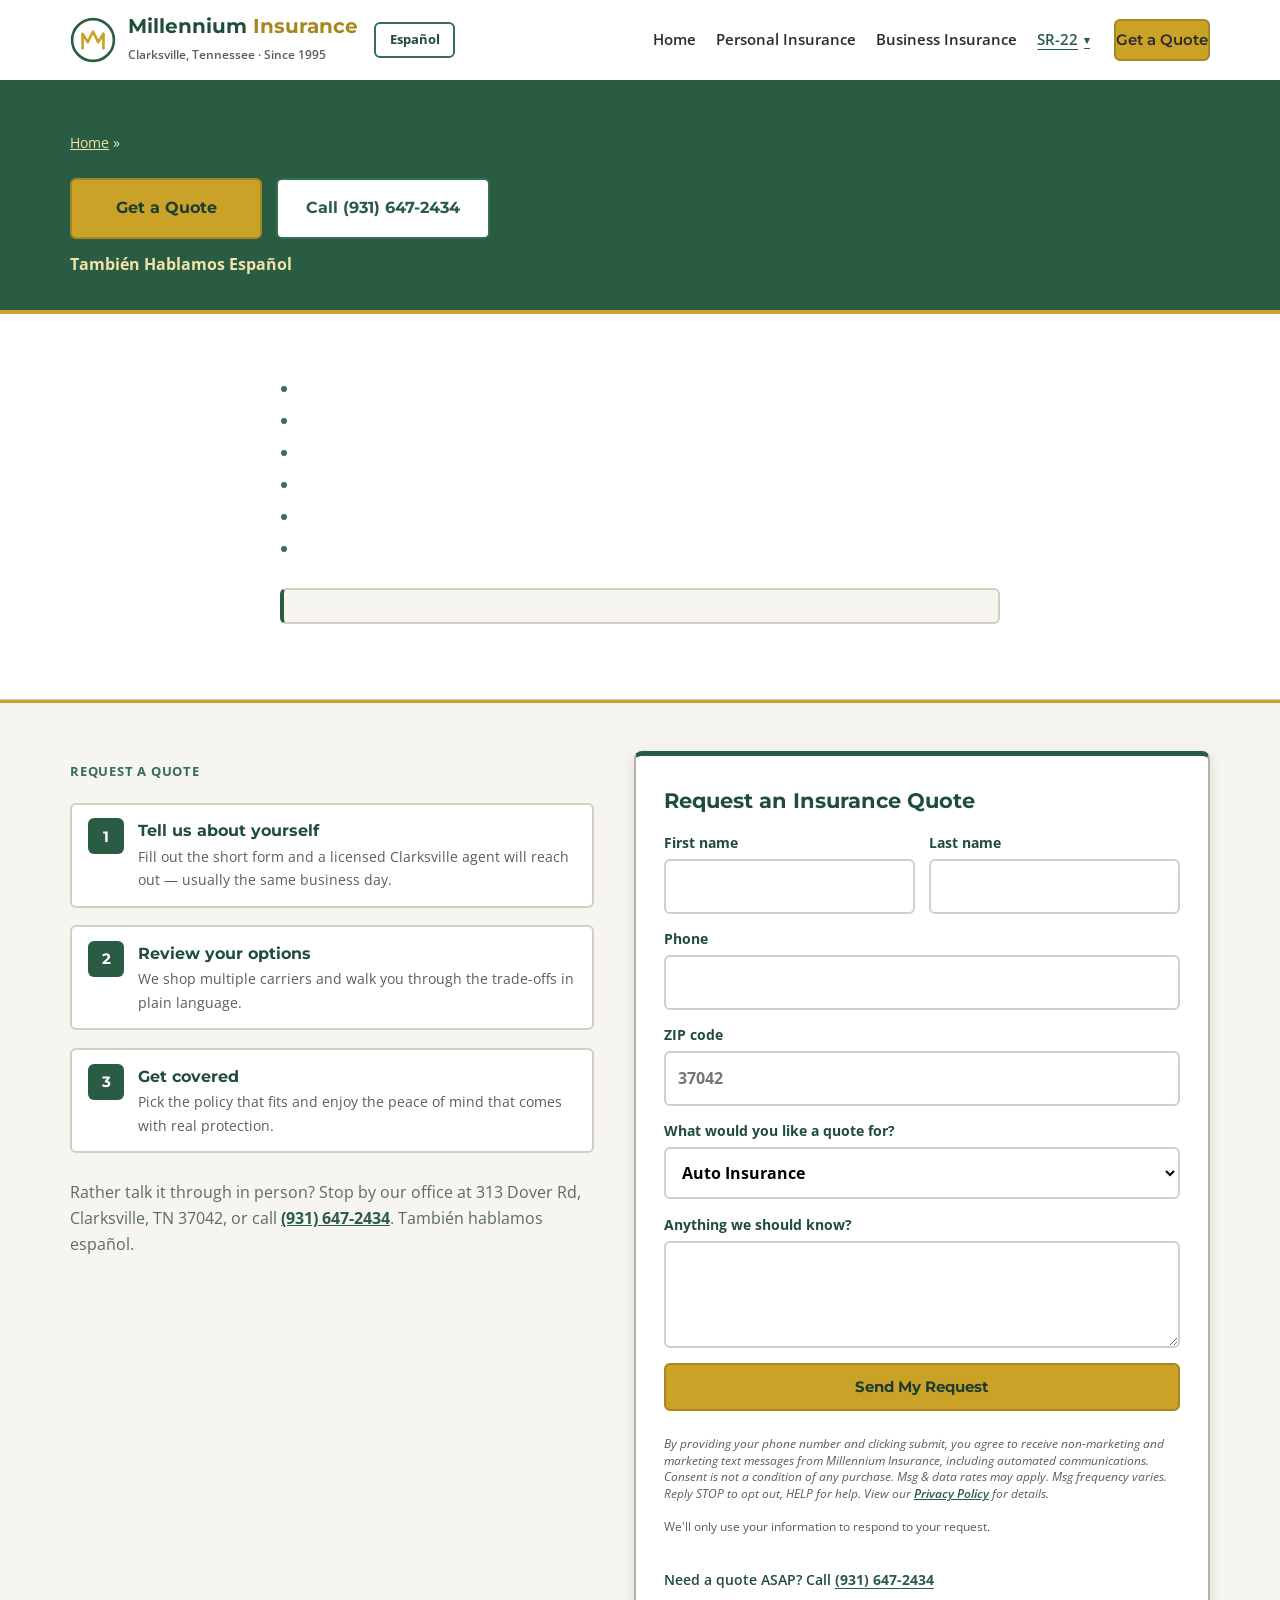
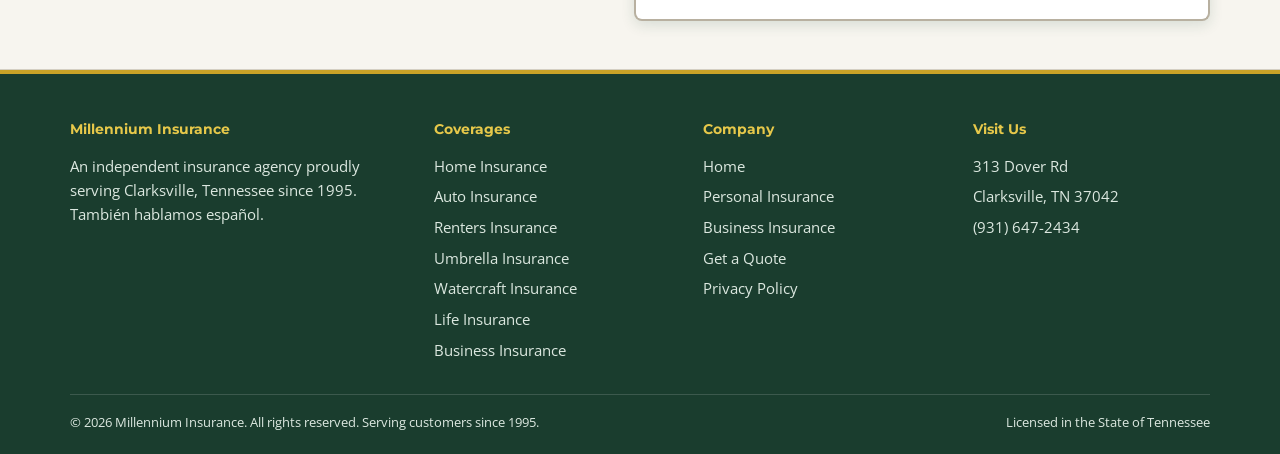
<file: non-standard-auto-insurance-clarksville.html>
<!DOCTYPE html>
<html lang="en">
<head>
  <meta charset="UTF-8" />
  <meta name="viewport" content="width=device-width, initial-scale=1.0" />
  <title data-i18n="ns.pageTitle">Non-Standard Auto Insurance Clarksville, TN | Millennium Insurance</title>
  <meta name="description" content="Tickets, accidents, DUI, or a lapse in coverage? Millennium Insurance specializes in non-standard auto in Clarksville. Call (931) 647-2434." data-i18n="ns.meta" />
  <link rel="icon" href="favicon.ico" sizes="48x48" />
  <link rel="icon" href="favicon.svg" type="image/svg+xml" />
  <link rel="apple-touch-icon" href="apple-touch-icon.png" />
  <link rel="preconnect" href="https://fonts.googleapis.com" />
  <link rel="preconnect" href="https://fonts.gstatic.com" crossorigin />
  <link href="https://fonts.googleapis.com/css2?family=Montserrat:wght@600;700&family=Open+Sans:wght@400;600;700&display=swap" rel="stylesheet" />
  <link rel="stylesheet" href="https://unpkg.com/aos@next/dist/aos.css" />
  <link rel="stylesheet" href="css/styles.css" />
</head>
<body>

  <header class="site-header">
    <div class="container">
      <div class="brand-group">
        <a class="brand" href="index.html">
          <svg class="brand-mark" viewBox="0 0 44 44" aria-hidden="true">
            <circle cx="22" cy="22" r="20" fill="none" stroke="#2a5c44" stroke-width="2.5"/>
            <path d="M12 30 V16 l5 8 5-10 5 10 5-8 v14" fill="none" stroke="#c9a227" stroke-width="2.5" stroke-linejoin="round" stroke-linecap="round"/>
          </svg>
          <span>
            <span class="brand-name">Millennium <span>Insurance</span></span><br/>
            <span class="brand-tag">Clarksville, Tennessee &middot; Since 1995</span>
          </span>
        </a>
        <button class="lang-btn" type="button">Español</button>
      </div>
      <button class="nav-toggle" aria-label="Toggle navigation" aria-expanded="false">&#9776;</button>
      <nav class="main-nav">
        <a href="index.html" data-i18n="nav.home">Home</a>
        <a href="personal-insurance.html" data-i18n="nav.personal">Personal Insurance</a>
        <a href="business-insurance.html" data-i18n="nav.business">Business Insurance</a>
        <div class="nav-dropdown is-active">
          <button class="nav-dropdown-toggle active" type="button" aria-expanded="false" aria-haspopup="true" data-i18n="nav.highrisk">SR-22 &amp; High-Risk</button>
          <div class="nav-dropdown-menu" role="menu">
            <a href="sr22-insurance-clarksville-tn.html" role="menuitem" data-i18n="nav.sr22">SR-22 Insurance</a>
            <a href="non-standard-auto-insurance-clarksville.html" class="active" role="menuitem" data-i18n="nav.nonstandard">Non-Standard Auto</a>
            <a href="low-down-payment-auto-insurance-clarksville.html" role="menuitem" data-i18n="nav.lowdown">Low Down Payment Auto</a>
          </div>
        </div>
        <a href="#quote" class="btn btn-gold" data-i18n="nav.quote">Get a Quote</a>
      </nav>
    </div>
  </header>

  <section class="page-hero">
    <div class="container">
      <p class="crumbs"><a href="index.html" data-i18n="nav.home">Home</a> &raquo; <span data-i18n="nav.nonstandard">Non-Standard Auto</span></p>
      <h1 data-i18n="ns.title">Non-Standard Auto Insurance in Clarksville, TN</h1>
      <p data-i18n="ns.lede">
        Tickets, accidents, or a gap in coverage? Most big carriers say no &mdash; we say let's find a way. Millennium Insurance specializes in non-standard auto for Clarksville drivers other agencies turn away.
      </p>
      <div class="hero-ctas">
        <a class="btn btn-gold" href="#quote" data-i18n="hero.cta.quote">Get a Quote</a>
        <a class="btn btn-outline" href="tel:9316472434" data-i18n="hero.cta.call">Call (931) 647-2434</a>
      </div>
      <p class="hero-espanol" data-i18n="hero.espanol">Tambi&eacute;n Hablamos Espa&ntilde;ol</p>
    </div>
  </section>

  <section class="seo-content">
    <div class="container seo-content-inner">
      <h2 data-i18n="ns.h2.who">Who needs non-standard auto insurance?</h2>
      <p data-i18n="ns.p.whoIntro">Non-standard auto is for drivers who do not fit the clean-record profile most national carriers prefer. You may need it if you have:</p>
      <ul>
        <li data-i18n="ns.li.tickets">Multiple tickets or moving violations</li>
        <li data-i18n="ns.li.accidents">One or more at-fault accidents</li>
        <li data-i18n="ns.li.dui">A DUI or DWI on your record</li>
        <li data-i18n="ns.li.young">A newly licensed or young driver in the household</li>
        <li data-i18n="ns.li.lapse">A lapse in coverage &mdash; even a short one</li>
        <li data-i18n="ns.li.foreign">A foreign or international driver's license</li>
      </ul>

      <h2 data-i18n="ns.h2.specialize">We specialize in what others decline</h2>
      <p data-i18n="ns.p.specialize">
        When you call a 1-800 insurer, a computer often makes the decision before a person ever picks up. At Millennium Insurance, a licensed Clarksville agent reviews your situation, explains your options, and works to place you with a carrier that accepts your profile.
      </p>

      <h2 data-i18n="ns.h2.shop">We shop multiple carriers for you</h2>
      <p data-i18n="ns.p.shop">
        As an independent agency, we compare rates and coverage from many non-standard and standard carriers &mdash; not just one company's menu. That means better odds of finding a policy you can actually afford, with the limits Tennessee requires.
      </p>

      <div class="seo-callout">
        <p data-i18n="ns.callout.since">Since 1995, we have helped thousands of Clarksville-area drivers get covered after a denial elsewhere. Your record is not the end of the conversation here.</p>
      </div>

      <h2 data-i18n="ns.h2.bilingual">English and Spanish-speaking agents</h2>
      <p data-i18n="ns.p.bilingual">
        Tambi&eacute;n hablamos espa&ntilde;ol. Visit us at 313 Dover Rd, Clarksville, TN 37042, or call (931) 647-2434 to speak with an agent who understands high-risk auto and will treat your situation with respect.
      </p>
    </div>
  </section>

  <section class="quote-section" id="quote">
    <div class="container quote-grid">
      <div>
        <div class="section-head" style="text-align:left; margin:0 0 0.5rem;">
          <p class="kicker" data-i18n="quote.kicker">Request a Quote</p>
          <h2 data-i18n="ns.quote.title">Find non-standard auto coverage today</h2>
        </div>
        <div class="steps">
          <div class="step">
            <div class="step-num">1</div>
            <div>
              <h4 data-i18n="quote.s1t">Tell us about yourself</h4>
              <p data-i18n="quote.s1b">Fill out the short form and a licensed Clarksville agent will reach out &mdash; usually the same business day.</p>
            </div>
          </div>
          <div class="step">
            <div class="step-num">2</div>
            <div>
              <h4 data-i18n="quote.s2t">Review your options</h4>
              <p data-i18n="quote.s2b">We shop multiple carriers and walk you through the trade-offs in plain language.</p>
            </div>
          </div>
          <div class="step">
            <div class="step-num">3</div>
            <div>
              <h4 data-i18n="quote.s3t">Get covered</h4>
              <p data-i18n="quote.s3b">Pick the policy that fits and enjoy the peace of mind that comes with real protection.</p>
            </div>
          </div>
        </div>
        <p style="margin-top:1.6rem; color:#5a6b62;" data-i18n="quote.visit">
          Rather talk it through in person? Stop by our office at
          313 Dover Rd, Clarksville, TN 37042, or call
          <a href="tel:9316472434">(931) 647-2434</a>.
          Tambi&eacute;n hablamos espa&ntilde;ol.
        </p>
      </div>
      <form class="quote-form" id="quoteForm" action="https://formspree.io/f/xykqaeor" method="POST">
        <h3 data-i18n="form.title">Request an Insurance Quote</h3>
        <div class="form-row">
          <label><span data-i18n="form.first">First name</span> <input type="text" name="firstName" required autocomplete="given-name" /></label>
          <label><span data-i18n="form.last">Last name</span> <input type="text" name="lastName" required autocomplete="family-name" /></label>
        </div>
        <label><span data-i18n="form.phone">Phone</span> <input type="tel" name="phone" required autocomplete="tel" /></label>
        <label><span data-i18n="form.zip">ZIP code</span> <input type="text" name="zip" inputmode="numeric" placeholder="37042" /></label>
        <label><span data-i18n="form.coverage">What would you like a quote for?</span>
          <select name="coverage">
            <option data-i18n="opt.auto" selected>Auto Insurance</option>
            <option data-i18n="opt.home">Home Insurance</option>
            <option data-i18n="opt.renters">Renters Insurance</option>
            <option data-i18n="opt.umbrella">Umbrella Insurance</option>
            <option data-i18n="opt.watercraft">Watercraft Insurance</option>
            <option data-i18n="opt.life">Life Insurance</option>
            <option data-i18n="opt.business">Business Insurance</option>
          </select>
        </label>
        <label><span data-i18n="form.notes">Anything we should know?</span> <textarea name="notes" rows="3" data-i18n-placeholder="ns.notes.placeholder" placeholder="Tickets, accidents, or coverage lapse"></textarea></label>
        <input type="hidden" name="_subject" value="New non-standard auto quote request — Millennium Insurance website" />
        <button class="btn btn-gold" type="submit" data-i18n="form.submit">Send My Request</button>
        <p class="sms-consent" data-i18n="cta.smsConsent">By providing your phone number and clicking submit, you agree to receive non-marketing and marketing text messages from Millennium Insurance, including automated communications. Consent is not a condition of any purchase. Msg &amp; data rates may apply. Msg frequency varies. Reply STOP to opt out, HELP for help. View our <a href="privacy-policy.html">Privacy Policy</a> for details.</p>
        <p class="form-status" id="formStatus" role="status" hidden></p>
        <p class="form-note" data-i18n="form.note">We'll only use your information to respond to your request.</p>
        <p class="landing-phone-cta" data-i18n="landing.phoneCta">
          Need a quote ASAP? Call <a href="tel:9316472434">(931) 647-2434</a>
        </p>
      </form>
    </div>
  </section>

  <footer class="site-footer">
    <div class="container">
      <div class="footer-grid">
        <div>
          <h4>Millennium Insurance</h4>
          <p data-i18n="footer.about">An independent insurance agency proudly serving Clarksville, Tennessee since 1995. Tambi&eacute;n hablamos espa&ntilde;ol.</p>
        </div>
        <div>
          <h4 data-i18n="footer.coverages">Coverages</h4>
          <ul>
            <li><a href="personal-insurance.html#specialties" data-i18n="cov.home">Home Insurance</a></li>
            <li><a href="personal-insurance.html#specialties" data-i18n="cov.auto">Auto Insurance</a></li>
            <li><a href="personal-insurance.html#specialties" data-i18n="cov.renters">Renters Insurance</a></li>
            <li><a href="personal-insurance.html#specialties" data-i18n="cov.umbrella">Umbrella Insurance</a></li>
            <li><a href="personal-insurance.html#specialties" data-i18n="cov.watercraft">Watercraft Insurance</a></li>
            <li><a href="personal-insurance.html#specialties" data-i18n="cov.life">Life Insurance</a></li>
            <li><a href="business-insurance.html" data-i18n="cov.business">Business Insurance</a></li>
          </ul>
        </div>
        <div>
          <h4 data-i18n="footer.company">Company</h4>
          <ul>
            <li><a href="index.html" data-i18n="nav.home">Home</a></li>
            <li><a href="personal-insurance.html" data-i18n="nav.personal">Personal Insurance</a></li>
            <li><a href="business-insurance.html" data-i18n="nav.business">Business Insurance</a></li>
            <li><a href="#quote" data-i18n="nav.quote">Get a Quote</a></li>
            <li><a href="privacy-policy.html" data-i18n="footer.privacy">Privacy Policy</a></li>
          </ul>
        </div>
        <div>
          <h4 data-i18n="footer.visit">Visit Us</h4>
          <ul>
            <li>313 Dover Rd</li>
            <li>Clarksville, TN 37042</li>
            <li><a href="tel:9316472434">(931) 647-2434</a></li>
          </ul>
        </div>
      </div>
      <div class="footer-bottom">
        <span data-i18n="footer.rights">&copy; 2026 Millennium Insurance. All rights reserved. Serving customers since 1995.</span>
        <span data-i18n="footer.licensed">Licensed in the State of Tennessee</span>
      </div>
    </div>
  </footer>

  <script src="https://unpkg.com/aos@next/dist/aos.js"></script>
  <script src="js/main.js"></script>
</body>
</html>
</file>
<file: css/styles.css>
/* ============================================
   Millennium Insurance — Local Agency Theme
   Approachable, traditional, Clarksville-focused
   ============================================ */

:root {
  --green-950: #1a3d2e;
  --green-900: #1f4d38;
  --green-800: #2a5c44;
  --green-700: #357052;
  --green-600: #3d805c;
  --gold-300: #f2e4a8;
  --gold-400: #e6c84a;
  --gold-500: #c9a227;
  --gold-600: #a8861f;
  --ink: #2b2b2b;
  --ink-muted: #5c5c5c;
  --cream: #f7f5ef;
  --cream-dim: #ece8de;
  --white: #ffffff;
  --border: #d4cfc3;
  --border-dark: #b8b0a0;
  --text-on-dark: #ffffff;
  --text-muted-on-dark: #dce8e0;
  --radius: 6px;
  --radius-lg: 8px;
  --shadow: 0 2px 8px rgba(31, 77, 56, 0.1);
  --shadow-md: 0 4px 14px rgba(31, 77, 56, 0.14);
  --font-head: "Montserrat", "Arial Black", Arial, sans-serif;
  --font-body: "Open Sans", Arial, Helvetica, sans-serif;
}

* { margin: 0; padding: 0; box-sizing: border-box; }

html { scroll-behavior: smooth; }

body {
  font-family: var(--font-body);
  color: var(--ink);
  background: var(--cream);
  line-height: 1.65;
  font-size: 16px;
}

img, svg { display: block; max-width: 100%; }

[hidden] { display: none !important; }

a { color: inherit; }

.container {
  width: min(1140px, 94%);
  margin: 0 auto;
}

/* ---------- Language toggle ---------- */
.lang-btn {
  font: inherit;
  font-weight: 700;
  font-size: 0.82rem;
  color: var(--green-900);
  background: var(--white);
  border: 2px solid var(--green-700);
  border-radius: var(--radius);
  padding: 0.35rem 0.85rem;
  cursor: pointer;
  transition: background 0.15s, color 0.15s;
}
.lang-btn:hover {
  background: var(--green-900);
  color: var(--white);
}

/* ---------- Header / Nav ---------- */
.site-header {
  background: var(--white);
  position: sticky;
  top: 0;
  z-index: 50;
  border-bottom: 3px solid var(--green-800);
  box-shadow: 0 2px 6px rgba(0, 0, 0, 0.06);
}
.site-header .container {
  display: flex;
  align-items: center;
  justify-content: space-between;
  padding: 0.85rem 0;
  gap: 1.5rem;
  position: relative;
}
.brand-group {
  display: flex;
  align-items: center;
  gap: 1rem;
  min-width: 0;
}
.brand {
  display: flex;
  align-items: center;
  gap: 0.75rem;
  text-decoration: none;
  color: var(--green-900);
}
.brand-mark {
  width: 46px;
  height: 46px;
  flex: none;
}
.brand-name {
  font-family: var(--font-head);
  font-size: 1.25rem;
  font-weight: 700;
  color: var(--green-900);
  line-height: 1.15;
}
.brand-name span { color: var(--gold-600); }
.brand-tag {
  font-size: 0.72rem;
  font-weight: 600;
  color: var(--ink-muted);
}

.main-nav { display: flex; align-items: center; gap: 1.25rem; }
.main-nav a {
  color: var(--ink);
  text-decoration: none;
  font-size: 0.95rem;
  font-weight: 600;
  padding: 0.4rem 0;
}
.main-nav a:hover,
.main-nav a.active {
  color: var(--green-800);
  text-decoration: underline;
  text-underline-offset: 4px;
}
.main-nav .btn {
  margin-left: 0.25rem;
}

.nav-dropdown {
  position: relative;
}
.nav-dropdown-toggle {
  background: none;
  border: none;
  font: inherit;
  font-size: 0.95rem;
  font-weight: 600;
  color: var(--ink);
  cursor: pointer;
  padding: 0.4rem 0;
  display: inline-flex;
  align-items: center;
  gap: 0.35rem;
}
.nav-dropdown-toggle::after {
  content: "▾";
  font-size: 0.7rem;
  line-height: 1;
}
.nav-dropdown-toggle:hover,
.nav-dropdown-toggle.active,
.nav-dropdown.is-active .nav-dropdown-toggle {
  color: var(--green-800);
  text-decoration: underline;
  text-underline-offset: 4px;
}
.nav-dropdown-menu {
  display: none;
  position: absolute;
  top: calc(100% + 0.35rem);
  left: 0;
  min-width: 230px;
  background: var(--white);
  border: 2px solid var(--border-dark);
  border-radius: var(--radius);
  box-shadow: var(--shadow-md);
  padding: 0.45rem 0;
  z-index: 60;
}
.nav-dropdown-menu a {
  display: block;
  padding: 0.55rem 1rem;
  color: var(--ink);
  text-decoration: none;
  font-size: 0.92rem;
  font-weight: 600;
}
.nav-dropdown-menu a:hover,
.nav-dropdown-menu a.active {
  background: var(--cream);
  color: var(--green-800);
  text-decoration: none;
}
@media (min-width: 901px) {
  .nav-dropdown:hover .nav-dropdown-menu,
  .nav-dropdown:focus-within .nav-dropdown-menu,
  .nav-dropdown.open .nav-dropdown-menu {
    display: block;
  }
}

/* ---------- Landing hero (homepage) ---------- */
.landing-hero {
  background: var(--green-900);
  color: var(--text-on-dark);
  padding: 2.75rem 0 3.25rem;
  border-bottom: 4px solid var(--gold-500);
}
.landing-hero .container {
  width: min(1180px, 92%);
}
.landing-hero-contact {
  display: flex;
  flex-wrap: wrap;
  align-items: center;
  gap: 0.65rem 1.75rem;
  margin-bottom: 1.35rem;
  padding-bottom: 1.15rem;
  border-bottom: 1px solid rgba(255, 255, 255, 0.14);
}
.landing-hero-contact-link {
  display: inline-flex;
  align-items: center;
  gap: 0.45rem;
  color: var(--white);
  font-size: 0.95rem;
  font-weight: 600;
  text-decoration: none;
  line-height: 1.3;
}
.landing-hero-contact-link:hover {
  color: var(--gold-300);
  text-decoration: underline;
  text-underline-offset: 3px;
}
.landing-hero-contact-link svg {
  width: 1rem;
  height: 1rem;
  flex: none;
  color: var(--gold-400);
}
.landing-hero-contact-phone {
  color: var(--gold-300);
}
.landing-hero-contact-phone:hover {
  color: var(--gold-400);
}
.landing-hero-grid {
  display: grid;
  grid-template-columns: minmax(300px, 0.85fr) minmax(0, 1.15fr);
  gap: 2.5rem 3rem;
  align-items: start;
}
.landing-hero-copy {
  display: flex;
  flex-direction: column;
  gap: 0;
  min-width: 0;
  order: 2;
}
.landing-headline {
  display: grid;
  gap: 0.2rem;
  margin-bottom: 0.85rem;
}
.landing-headline-line {
  display: block;
  font-family: var(--font-head);
  font-size: clamp(1.85rem, 3.4vw, 2.65rem);
  font-weight: 700;
  line-height: 1.15;
  color: var(--white);
}
.landing-headline-gold {
  color: var(--gold-400);
}
.landing-lede {
  max-width: 34rem;
  font-size: 1.02rem;
  line-height: 1.55;
  color: var(--text-muted-on-dark);
  margin-bottom: 1.35rem;
}
.landing-photo-card {
  position: relative;
  width: 100%;
  max-width: none;
  margin: 0 0 1.15rem;
  border-radius: 12px;
  overflow: hidden;
  border: 1px solid rgba(255, 255, 255, 0.14);
  box-shadow: 0 10px 28px rgba(0, 0, 0, 0.22);
  background: var(--green-950);
}
.landing-office-photo {
  display: block;
  width: 100%;
  height: clamp(240px, 28vw, 340px);
  object-fit: cover;
  object-position: center 42%;
}
.landing-photo-label {
  position: absolute;
  left: 0.85rem;
  right: auto;
  bottom: 0.85rem;
  display: inline-flex;
  align-items: center;
  gap: 0.35rem;
  margin: 0;
  padding: 0.35rem 0.7rem;
  border-radius: 999px;
  background: var(--gold-500);
  color: var(--green-950);
  font-family: var(--font-head);
  font-size: 0.68rem;
  font-weight: 700;
  letter-spacing: 0.06em;
  text-transform: uppercase;
  line-height: 1;
}
.landing-photo-label svg {
  width: 0.85rem;
  height: 0.85rem;
  flex: none;
}
.landing-coverage-line {
  font-family: var(--font-head);
  font-size: 0.95rem;
  font-weight: 700;
  letter-spacing: 0.1em;
  text-transform: uppercase;
  color: var(--gold-400);
  margin-bottom: 1.15rem;
}
.landing-benefits {
  list-style: none;
  display: grid;
  grid-template-columns: 1fr 1fr;
  column-gap: 2rem;
  row-gap: 0.95rem;
  margin-bottom: 1.5rem;
  max-width: 650px;
}
.landing-benefits li {
  display: flex;
  align-items: center;
  gap: 0.65rem;
  font-size: 0.9rem;
  font-weight: 600;
  color: var(--white);
  line-height: 1.3;
}
.landing-benefit-icon {
  flex: none;
  width: 2rem;
  height: 2rem;
  border: 1.5px solid var(--gold-400);
  border-radius: 50%;
  display: flex;
  align-items: center;
  justify-content: center;
  color: var(--gold-400);
}
.landing-benefit-icon svg {
  display: block;
  width: 1rem;
  height: 1rem;
}
.landing-trust {
  display: flex;
  align-items: stretch;
  max-width: 650px;
  padding-top: 1.15rem;
  border-top: 1px solid rgba(255, 255, 255, 0.22);
}
.landing-trust > div {
  flex: 1;
  font-size: 0.86rem;
  font-weight: 600;
  color: var(--white);
  line-height: 1.35;
}
.landing-trust > div:first-child {
  padding-right: 1.75rem;
}
.landing-trust > div + div {
  padding-left: 1.75rem;
  border-left: 1px solid rgba(255, 255, 255, 0.22);
}
.landing-trust strong {
  display: block;
  font-family: var(--font-head);
  font-size: 1.85rem;
  font-weight: 700;
  color: var(--gold-400);
  line-height: 1;
  margin-bottom: 0.35rem;
  white-space: nowrap;
  font-variant-numeric: tabular-nums;
}
.landing-trust span {
  color: var(--white);
  font-weight: 600;
}
.quote-form.landing-quote-form {
  margin: 0;
  align-self: start;
  order: 1;
  width: 100%;
  background: var(--white);
  border: 1px solid rgba(31, 77, 56, 0.1);
  border-radius: 12px;
  border-top: 5px solid var(--green-800);
  box-shadow: 0 10px 28px rgba(0, 0, 0, 0.14);
  padding: 2.15rem 1.85rem 1.65rem;
  gap: 0;
  justify-items: start;
}
.quote-form.landing-quote-form h1,
.quote-form.landing-quote-form h2 {
  text-align: left;
  font-family: var(--font-head);
  font-size: clamp(1.65rem, 2.4vw, 2.05rem);
  font-weight: 700;
  line-height: 1.18;
  letter-spacing: -0.015em;
  color: var(--green-900);
  margin: 0 0 0.85rem;
  max-width: 12em;
}
.quote-form.landing-quote-form .start-sub {
  display: block;
  text-align: left;
  color: var(--ink);
  font-size: 1rem;
  font-weight: 600;
  line-height: 1.45;
  margin: 0 0 1.25rem;
  max-width: 32ch;
}
.quote-form.landing-quote-form .zip-field {
  width: 100%;
  max-width: 16rem;
  margin: 0;
}
.quote-form.landing-quote-form .zip-field input {
  width: 100%;
  min-height: 48px;
  background: var(--white);
  border: 2px solid var(--border);
  border-radius: var(--radius);
  padding: 0.75rem 0.85rem;
  color: var(--ink);
  font-weight: 600;
}
.quote-form.landing-quote-form .zip-field input::placeholder {
  color: var(--ink-muted);
  font-weight: 600;
}
.quote-form.landing-quote-form .zip-field input:focus {
  border-color: var(--green-700);
  box-shadow: 0 0 0 3px rgba(53, 112, 82, 0.15);
}
.quote-form.landing-quote-form .start-error {
  width: 100%;
  margin-top: 0.65rem;
}
.quote-form.landing-quote-form .btn-gold {
  margin-top: 1.05rem;
  width: auto;
  min-height: 48px;
  justify-self: start;
  padding: 0.8rem 1.45rem;
  font-size: 1rem;
  border-radius: var(--radius);
}
.landing-phone-cta {
  text-align: left;
  font-size: 0.88rem;
  font-weight: 600;
  color: var(--green-900);
  margin-top: 1rem;
}
.landing-phone-cta a {
  color: var(--green-800);
  font-weight: 700;
  text-decoration: underline;
  text-underline-offset: 3px;
}
.landing-phone-cta a:hover {
  color: var(--gold-600);
}
.btn-block {
  width: 100%;
}

/* ---------- Buttons ---------- */
.btn {
  display: inline-block;
  padding: 0.8rem 1.6rem;
  border-radius: var(--radius);
  font-family: var(--font-head);
  font-weight: 700;
  font-size: 0.95rem;
  text-decoration: none;
  text-align: center;
  cursor: pointer;
  border: 2px solid transparent;
  transition: background 0.15s, color 0.15s, border-color 0.15s;
}
.btn:hover {
  text-decoration: none;
}
.btn-gold {
  background: var(--gold-500);
  color: var(--green-950);
  border-color: var(--gold-600);
}
.btn-gold:hover {
  background: var(--gold-400);
  color: var(--green-950);
}
.btn-outline {
  border-color: var(--green-700);
  color: var(--green-800);
  background: var(--white);
}
.btn-outline:hover {
  background: var(--green-800);
  color: var(--white);
}
.btn-dark {
  background: var(--green-900);
  color: var(--white);
  border-color: var(--green-950);
}

.nav-toggle {
  display: none;
  background: var(--green-800);
  border: 0;
  border-radius: var(--radius);
  color: var(--white);
  font-size: 1.4rem;
  padding: 0.25rem 0.55rem;
  cursor: pointer;
}

/* ---------- Hero (homepage) ---------- */
.hero {
  background:
    radial-gradient(1200px 500px at 85% -10%, rgba(201, 162, 39, 0.15), transparent 60%),
    linear-gradient(160deg, var(--green-900) 0%, var(--green-950) 70%);
  color: var(--text-on-dark);
  padding: 3rem 0 3.5rem;
  border-bottom: 4px solid var(--gold-500);
}
.hero .container {
  display: grid;
  grid-template-columns: 1.1fr 0.9fr;
  grid-template-areas:
    "title art"
    "lede art"
    "cta art"
    "espanol art";
  gap: 2.5rem;
  align-items: center;
}
.hero h1 { grid-area: title; }
.hero p.lede { grid-area: lede; }
.hero-ctas { grid-area: cta; }
.hero-art-wrap {
  grid-area: art;
  display: flex;
  justify-content: center;
  align-items: center;
}
.hero-espanol { grid-area: espanol; }
.hero-art {
  width: 100%;
  max-width: 340px;
  height: auto;
  filter: drop-shadow(0 24px 40px rgba(0, 0, 0, 0.35));
}
.hero h1 {
  font-family: var(--font-head);
  font-size: clamp(1.85rem, 3.8vw, 2.65rem);
  line-height: 1.2;
  color: var(--white);
  margin-bottom: 1rem;
  font-weight: 700;
}
.hero h1 em {
  font-style: normal;
  color: var(--gold-400);
}
.hero p.lede {
  font-size: 1.05rem;
  color: var(--text-muted-on-dark);
  max-width: 52ch;
  margin-bottom: 1.5rem;
}
.hero-ctas {
  display: flex;
  gap: 0.85rem;
  flex-wrap: wrap;
}
.hero-ctas .btn {
  min-width: 12rem;
  padding: 0.95rem 1.75rem;
  font-size: 1rem;
}
.hero-espanol {
  margin-top: 1.25rem;
  color: var(--gold-300);
  font-weight: 700;
  font-size: 0.95rem;
}

/* ---------- Page hero (interior pages) ---------- */
.page-hero {
  background: var(--green-800);
  color: var(--text-on-dark);
  padding: 2.25rem 0 2rem;
  border-bottom: 4px solid var(--gold-500);
}
.page-hero h1 {
  font-family: var(--font-head);
  font-size: clamp(1.75rem, 3.5vw, 2.35rem);
  color: var(--white);
  font-weight: 700;
}
.page-hero .crumbs {
  font-size: 0.88rem;
  color: var(--text-muted-on-dark);
  margin-bottom: 0.65rem;
}
.page-hero .crumbs a {
  color: var(--gold-300);
  text-decoration: underline;
}
.page-hero p {
  margin-top: 0.75rem;
  color: var(--text-muted-on-dark);
  max-width: 62ch;
  font-size: 1.02rem;
}
.page-hero .hero-espanol {
  color: var(--gold-300);
}
.page-hero .hero-ctas {
  margin-top: 1.5rem;
}

/* ---------- Sections ---------- */
section {
  padding: 3rem 0;
  background: var(--white);
  border-bottom: 1px solid var(--border);
}
.section-head {
  text-align: center;
  max-width: 720px;
  margin: 0 auto 2rem;
}
.section-head .kicker {
  font-size: 0.82rem;
  font-weight: 700;
  color: var(--green-700);
  margin-bottom: 0.4rem;
  text-transform: uppercase;
  letter-spacing: 0.06em;
}
.section-head h2 {
  font-family: var(--font-head);
  font-size: clamp(1.55rem, 2.8vw, 2rem);
  color: var(--green-900);
  font-weight: 700;
  line-height: 1.25;
}
.section-head p {
  color: var(--ink-muted);
  margin-top: 0.65rem;
  font-size: 1rem;
}

.on-dark .section-head .kicker { color: var(--gold-300); }
.on-dark .section-head h2 { color: var(--white); }
.on-dark .section-head p { color: var(--text-muted-on-dark); }

/* ---------- Cards grid ---------- */
.cards {
  display: grid;
  grid-template-columns: repeat(auto-fill, minmax(250px, 1fr));
  gap: 1.25rem;
}
.cards-featured {
  grid-template-columns: repeat(3, minmax(0, 1fr));
  max-width: 1040px;
  margin: 0 auto;
  gap: 1.25rem;
}
.cards-featured .card {
  padding: 1.5rem 1.35rem;
  min-height: 220px;
}
.cards-featured .card h3 {
  font-size: 1.15rem;
}
.card {
  background: var(--white);
  border-radius: var(--radius);
  padding: 1.4rem 1.25rem;
  border: 2px solid var(--border);
  box-shadow: var(--shadow);
  text-decoration: none;
  color: var(--ink);
  display: flex;
  flex-direction: column;
  gap: 0.6rem;
  transition: border-color 0.15s, box-shadow 0.15s;
}
.card:hover {
  border-color: var(--green-700);
  box-shadow: var(--shadow-md);
  text-decoration: none;
}
.card .card-icon {
  width: 48px;
  height: 48px;
  border-radius: var(--radius);
  background: var(--green-800);
  display: grid;
  place-items: center;
  color: var(--gold-400);
  font-size: 1.35rem;
}
.card h3 {
  font-family: var(--font-head);
  font-size: 1.08rem;
  color: var(--green-900);
  font-weight: 700;
}
.card p {
  font-size: 0.92rem;
  color: var(--ink-muted);
  flex: 1;
  line-height: 1.55;
}
.card .card-link {
  display: inline-block;
  align-self: flex-start;
  font-family: var(--font-head);
  font-size: 0.82rem;
  font-weight: 700;
  color: var(--white);
  background: var(--green-700);
  border: 2px solid var(--green-800);
  padding: 0.45rem 0.85rem;
  border-radius: var(--radius);
  margin-top: 0.25rem;
}
.card:hover .card-link {
  background: var(--green-900);
}
.card .badge {
  display: inline-block;
  align-self: flex-start;
  font-size: 0.72rem;
  font-weight: 700;
  color: var(--green-900);
  background: var(--gold-300);
  border: 1px solid var(--gold-500);
  padding: 0.2rem 0.55rem;
  border-radius: var(--radius);
}

/* ---------- Interactive graphic ---------- */
.interactive-section {
  background: var(--cream-dim);
  border-top: 3px solid var(--green-800);
  border-bottom: 3px solid var(--green-800);
}
.interactive-section.on-dark {
  background: var(--cream-dim);
}
.interactive-section .section-head .kicker {
  color: var(--green-700);
}
.interactive-section .section-head h2 {
  color: var(--green-900);
}
.interactive-section .section-head p {
  color: var(--ink-muted);
}
.interactive-wrap {
  display: grid;
  grid-template-columns: 1.35fr 1fr;
  gap: 2rem;
  align-items: start;
}
.scene-frame {
  background: var(--white);
  border: 2px solid var(--border-dark);
  border-radius: var(--radius-lg);
  padding: 0.75rem;
  box-shadow: var(--shadow);
}
.scene-frame svg { width: 100%; height: auto; }

.hotspot { cursor: pointer; }
.hotspot .pulse {
  fill: var(--gold-500);
  opacity: 1;
  transform-origin: center;
  transform-box: fill-box;
  animation: pulse 2.5s ease-in-out infinite;
}
.hotspot .ring {
  fill: none;
  stroke: var(--green-900);
  stroke-width: 2;
  opacity: 0.7;
}
.hotspot text {
  fill: var(--white);
  font-family: var(--font-body);
  font-size: 13px;
  font-weight: 700;
  pointer-events: none;
}
.hotspot:hover .pulse, .hotspot.active .pulse { fill: var(--gold-400); }
.hotspot.active .ring { opacity: 1; stroke-width: 3; }

@keyframes pulse {
  0%, 100% { transform: scale(1); }
  50% { transform: scale(1.1); }
}

.coverage-panel {
  background: var(--white);
  border: 2px solid var(--green-800);
  border-radius: var(--radius-lg);
  padding: 1.5rem;
  color: var(--ink);
  position: sticky;
  top: 90px;
  box-shadow: var(--shadow-md);
}
.coverage-panel .panel-kicker {
  font-size: 0.78rem;
  font-weight: 700;
  color: var(--green-700);
  margin-bottom: 0.35rem;
  text-transform: uppercase;
  letter-spacing: 0.05em;
}
.coverage-panel h3 {
  font-family: var(--font-head);
  font-size: 1.35rem;
  color: var(--green-900);
  margin-bottom: 0.65rem;
  font-weight: 700;
}
.coverage-panel p { color: var(--ink-muted); font-size: 0.95rem; }
.coverage-panel ul {
  margin: 0.85rem 0 1.2rem;
  padding-left: 1.25rem;
  color: var(--ink-muted);
  font-size: 0.92rem;
  display: grid;
  gap: 0.35rem;
}
.coverage-panel li::marker { color: var(--green-700); }
.panel-hint {
  font-size: 0.85rem;
  color: var(--green-700);
  margin-top: 0.85rem;
  font-style: italic;
}

/* ---------- Quote / steps ---------- */
.quote-section {
  background: var(--cream);
  border-top: 3px solid var(--gold-500);
}
.quote-section .section-head {
  text-align: left;
  margin: 0 0 0.5rem;
}
.quote-section p[data-i18n="quote.visit"] {
  margin-top: 1.6rem;
  color: var(--ink-muted);
}
.quote-section p[data-i18n="quote.visit"] a {
  color: var(--green-800);
  font-weight: 700;
}
.quote-grid {
  display: grid;
  grid-template-columns: 1fr 1.1fr;
  gap: 2.5rem;
  align-items: start;
}
.steps { display: grid; gap: 1.1rem; margin-top: 1.25rem; }
.step {
  display: flex;
  gap: 0.85rem;
  align-items: flex-start;
  background: var(--white);
  border: 2px solid var(--border);
  border-radius: var(--radius);
  padding: 0.85rem 1rem;
}
.step-num {
  flex: none;
  width: 36px;
  height: 36px;
  border-radius: var(--radius);
  background: var(--green-800);
  color: var(--white);
  display: grid;
  place-items: center;
  font-weight: 700;
  font-family: var(--font-head);
  font-size: 0.95rem;
}
.step h4 {
  color: var(--green-900);
  font-size: 1rem;
  font-family: var(--font-head);
  font-weight: 700;
}
.step p { font-size: 0.9rem; color: var(--ink-muted); }

.quote-form {
  background: var(--white);
  border-radius: var(--radius-lg);
  border: 2px solid var(--border-dark);
  border-top: 5px solid var(--green-800);
  padding: 1.75rem;
  box-shadow: var(--shadow-md);
  display: grid;
  gap: 0.9rem;
}
.quote-form h3 {
  font-family: var(--font-head);
  color: var(--green-900);
  font-size: 1.3rem;
  font-weight: 700;
}
.form-row { display: grid; grid-template-columns: 1fr 1fr; gap: 0.85rem; }
.quote-form label {
  display: grid;
  gap: 0.3rem;
  font-size: 0.85rem;
  font-weight: 700;
  color: var(--green-900);
}
.quote-form input, .quote-form select, .quote-form textarea {
  font: inherit;
  font-size: 16px;
  padding: 0.75rem 0.75rem;
  border: 2px solid var(--border);
  border-radius: var(--radius);
  background: var(--white);
}
.quote-form input:focus, .quote-form select:focus, .quote-form textarea:focus {
  outline: none;
  border-color: var(--green-700);
  box-shadow: 0 0 0 3px rgba(53, 112, 82, 0.15);
}
.sms-consent {
  font-size: 0.72rem;
  font-style: italic;
  color: var(--ink-muted);
  line-height: 1.45;
  margin-top: 0.65rem;
}
.sms-consent a {
  color: var(--green-800);
  font-weight: 600;
}
.form-note { font-size: 0.78rem; color: var(--ink-muted); }
.landing-phone-cta {
  font-size: 0.88rem;
  font-weight: 600;
  color: var(--green-900);
  text-align: left;
  margin-top: 1rem;
}
.landing-phone-cta a {
  color: var(--green-800);
  font-weight: 700;
}

/* ---------- SEO landing pages ---------- */
.seo-content {
  background: var(--white);
}
.seo-content-inner {
  max-width: 720px;
}
.seo-content h2 {
  font-family: var(--font-head);
  font-size: 1.3rem;
  color: var(--green-900);
  margin: 1.65rem 0 0.6rem;
  font-weight: 700;
  line-height: 1.3;
}
.seo-content h2:first-child {
  margin-top: 0;
}
.seo-content p {
  color: var(--ink-muted);
  line-height: 1.6;
  margin-bottom: 0.85rem;
  font-size: 1rem;
}
.seo-content ul {
  margin: 0 0 1rem 1.2rem;
  color: var(--ink-muted);
  line-height: 1.65;
}
.seo-content ul li {
  margin-bottom: 0.35rem;
}
.seo-content ul li::marker {
  color: var(--green-700);
}
.seo-callout {
  background: var(--cream);
  border: 2px solid var(--border);
  border-left: 4px solid var(--green-800);
  border-radius: var(--radius);
  padding: 1rem 1.15rem;
  margin: 1.15rem 0 0.25rem;
}
.seo-callout p {
  margin: 0;
  color: var(--ink);
  font-weight: 600;
}
.form-status {
  font-size: 0.92rem;
  font-weight: 600;
  padding: 0.7rem 1rem;
  border-radius: var(--radius);
}
.form-status.is-success {
  color: var(--green-900);
  background: #e8f3ec;
  border: 2px solid var(--green-600);
}
.form-status.is-error {
  color: #7a2e2e;
  background: #fdeaea;
  border: 2px solid #c96a6a;
}

/* ---------- Stats band ---------- */
.stats-band {
  background: var(--green-800);
  color: var(--white);
  padding: 2.25rem 0;
  border-bottom: none;
}
.stats-band .container {
  display: grid;
  grid-template-columns: repeat(auto-fit, minmax(180px, 1fr));
  gap: 1.5rem;
  text-align: center;
}
.stat-num {
  font-family: var(--font-head);
  font-size: 2.1rem;
  color: var(--gold-400);
  font-weight: 700;
  white-space: nowrap;
  font-variant-numeric: tabular-nums;
}
.stat-label {
  font-size: 0.88rem;
  font-weight: 600;
  color: var(--text-muted-on-dark);
  margin-top: 0.2rem;
}

/* ---------- CTA banner ---------- */
.cta-banner {
  background: var(--green-900);
  color: var(--white);
  text-align: center;
  padding: 2.75rem 0;
  border-bottom: none;
}
.cta-banner h2 {
  font-family: var(--font-head);
  font-size: clamp(1.45rem, 2.8vw, 2rem);
  max-width: 32ch;
  margin: 0 auto 1.4rem;
  font-weight: 700;
  line-height: 1.3;
}
.cta-banner h2 em {
  font-style: normal;
  color: var(--gold-400);
}
.cta-banner .btn-gold {
  background: var(--gold-500);
  color: var(--green-950);
  border-color: var(--gold-600);
  font-size: 1rem;
  padding: 0.9rem 2rem;
}
.cta-banner .btn-gold:hover {
  background: var(--gold-400);
  color: var(--green-950);
}

/* ---------- Footer ---------- */
.site-footer {
  background: var(--green-950);
  color: var(--text-muted-on-dark);
  padding: 2.75rem 0 1.25rem;
  border-top: 4px solid var(--gold-500);
  font-size: 0.92rem;
}
.footer-grid {
  display: grid;
  grid-template-columns: 1.4fr 1fr 1fr 1fr;
  gap: 2rem;
  margin-bottom: 2rem;
}
.site-footer h4 {
  color: var(--gold-400);
  font-size: 0.88rem;
  font-family: var(--font-head);
  font-weight: 700;
  margin-bottom: 0.75rem;
}
.site-footer ul { list-style: none; display: grid; gap: 0.4rem; }
.site-footer a {
  color: var(--text-muted-on-dark);
  text-decoration: none;
}
.site-footer a:hover {
  color: var(--white);
  text-decoration: underline;
}
.footer-bottom {
  border-top: 1px solid rgba(255, 255, 255, 0.15);
  padding-top: 1.1rem;
  display: flex;
  justify-content: space-between;
  gap: 1rem;
  flex-wrap: wrap;
  font-size: 0.82rem;
}

/* ---------- Legal pages ---------- */
.legal-section {
  background: var(--white);
  border-bottom: none;
}
.legal-content {
  max-width: 760px;
  padding-bottom: 1rem;
}
.legal-intro {
  font-size: 1.02rem;
  color: var(--ink-muted);
  margin-bottom: 2rem;
  line-height: 1.65;
}
.legal-content h2 {
  font-family: var(--font-head);
  font-size: 1.2rem;
  color: var(--green-900);
  margin: 2rem 0 0.75rem;
  font-weight: 700;
}
.legal-content p,
.legal-content li {
  color: var(--ink-muted);
  margin-bottom: 0.85rem;
  line-height: 1.65;
}
.legal-content ul {
  margin: 0 0 1rem 1.25rem;
}
.legal-content a {
  color: var(--green-800);
  font-weight: 600;
}
.legal-content strong {
  color: var(--ink);
}

/* ---------- Scroll animations (subtle) ---------- */
@media (prefers-reduced-motion: reduce) {
  [data-aos] {
    opacity: 1 !important;
    transform: none !important;
    transition: none !important;
  }
}

/* ---------- Responsive ---------- */
@media (max-width: 900px) {
  .hero .container, .interactive-wrap, .quote-grid, .landing-hero-grid {
    grid-template-columns: 1fr;
    gap: 1.5rem;
  }
  .landing-hero {
    padding: 1.35rem 0 1.75rem;
  }
  .landing-hero .container {
    width: min(1180px, 92%);
  }
  .landing-hero-contact {
    gap: 0.55rem 1rem;
    margin-bottom: 1rem;
    padding-bottom: 0.9rem;
  }
  .landing-hero-copy { order: 1; }
  .quote-form.landing-quote-form {
    order: 2;
    padding: 1.35rem 1.15rem 1.15rem;
  }
  .quote-form.landing-quote-form .zip-field,
  .quote-form.landing-quote-form .btn-gold {
    max-width: none;
    width: 100%;
  }
  .landing-office-photo {
    height: 210px;
    object-position: center 42%;
  }
  .landing-benefits {
    grid-template-columns: 1fr;
    row-gap: 0.75rem;
    max-width: none;
  }
  .landing-trust {
    flex-direction: row;
    align-items: flex-start;
    max-width: none;
    gap: 0;
  }
  .landing-trust > div {
    flex: 1 1 0;
    min-width: 0;
  }
  .landing-trust > div:first-child {
    padding-right: 1rem;
  }
  .landing-trust > div + div {
    padding-left: 1rem;
    border-left: 1px solid rgba(255, 255, 255, 0.22);
  }
  .hero .container {
    grid-template-areas:
      "title"
      "lede"
      "cta"
      "art"
      "espanol";
  }
  .cards-featured {
    grid-template-columns: 1fr;
    max-width: 440px;
  }
  .footer-grid { grid-template-columns: 1fr 1fr; }
  .main-nav {
    display: none;
    position: absolute;
    top: 100%;
    left: 0;
    right: 0;
    background: var(--white);
    flex-direction: column;
    padding: 1rem 5%;
    gap: 0.75rem;
    border-bottom: 3px solid var(--green-800);
    box-shadow: var(--shadow-md);
  }
  .main-nav.open { display: flex; }
  .main-nav .btn { width: 100%; }
  .nav-dropdown { width: 100%; }
  .nav-dropdown-toggle {
    width: 100%;
    justify-content: space-between;
  }
  .nav-dropdown-menu {
    position: static;
    display: none;
    border: none;
    box-shadow: none;
    padding: 0.25rem 0 0.35rem 0.75rem;
    margin-top: 0.15rem;
    min-width: 0;
  }
  .nav-dropdown.open .nav-dropdown-menu {
    display: block;
  }
  .nav-toggle { display: block; }
  .coverage-panel { position: static; }
}
@media (max-width: 560px) {
  .form-row { grid-template-columns: 1fr; }
  .footer-grid { grid-template-columns: 1fr; }
  .landing-benefits {
    grid-template-columns: 1fr;
  }
  .landing-trust > div:first-child {
    padding-right: 1rem;
  }
  .landing-trust > div + div {
    padding-left: 1rem;
  }
}
@media (max-width: 640px) {
  .brand-tag { display: none; }
  .brand-name { font-size: 1.05rem; white-space: nowrap; }
  .brand-mark { width: 38px; height: 38px; }
  .brand-group { gap: 0.65rem; }
  .lang-btn { font-size: 0.75rem; padding: 0.3rem 0.65rem; }
}

/* ---------- Quote starter + multi-step flow ---------- */
.quote-start h3,
.start-sub { text-align: center; }
.start-sub {
  color: var(--ink-muted);
  font-size: 0.95rem;
  font-weight: 600;
}
.quote-form fieldset {
  border: 0;
  margin: 0;
  padding: 0;
  min-inline-size: 0;
  display: grid;
  gap: 0.45rem;
}
.quote-form legend {
  font-size: 0.85rem;
  font-weight: 700;
  color: var(--green-900);
  padding: 0;
}
.tap-buttons {
  display: grid;
  grid-template-columns: 1fr 1fr;
  gap: 0.55rem;
}
.tap {
  position: relative;
  display: flex;
  align-items: center;
  justify-content: center;
  min-height: 48px;
  padding: 0.7rem 0.55rem;
  border: 2px solid var(--border-dark);
  border-radius: var(--radius);
  background: var(--white);
  color: var(--green-900);
  font-weight: 700;
  font-size: 0.95rem;
  line-height: 1.2;
  text-align: center;
  cursor: pointer;
}
.quote-form label.tap { display: flex; gap: 0; }
button.tap {
  font-family: inherit;
  width: 100%;
}
.tap span { pointer-events: none; }
.quote-form .tap input {
  position: absolute;
  opacity: 0;
  inset: 0;
  width: 100%;
  height: 100%;
  margin: 0;
  padding: 0;
  border: 0;
  box-shadow: none;
  cursor: pointer;
}
.quote-form .tap input:focus {
  border: 0;
  box-shadow: none;
}
.tap:focus-within,
.tap:focus-visible {
  outline: 3px solid var(--gold-500);
  outline-offset: 2px;
}
.tap:hover { border-color: var(--green-700); }
.tap:has(input:checked),
.tap.is-selected {
  background: var(--green-800);
  border-color: var(--green-900);
  color: var(--white);
}
.quote-flow-wrap {
  width: min(720px, 100%);
  margin: 0 auto;
  overflow-x: clip;
}
.quote-flow { scroll-margin-top: 5.5rem; }
.progress-label {
  font-size: 0.92rem;
  font-weight: 700;
  color: var(--green-700);
  scroll-margin-top: 5.5rem;
}
.progress {
  height: 8px;
  background: var(--cream-dim);
  border-radius: 99px;
  overflow: hidden;
}
.progress-fill {
  height: 100%;
  width: 0;
  background: var(--gold-500);
  transition: width 0.4s ease;
}
.q-step {
  display: grid;
  gap: 0.9rem;
}
.q-step h2,
.q-step h3 {
  font-family: var(--font-head);
  color: var(--green-900);
  font-weight: 700;
  line-height: 1.25;
}
.q-step h2 { font-size: 1.35rem; }
.q-step h2:focus { outline: none; }
.q-step h2:focus-visible {
  outline: 3px solid var(--gold-500);
  outline-offset: 3px;
}
.vehicle-head {
  display: flex;
  align-items: center;
  justify-content: space-between;
  gap: 0.75rem;
}
.vehicle-head h3 { font-size: 1.05rem; }
.vehicle-block + .vehicle-block {
  border-top: 1px solid var(--border);
  padding-top: 0.35rem;
}
.link-btn {
  background: none;
  border: 0;
  padding: 0.25rem 0;
  color: var(--green-800);
  font: inherit;
  font-weight: 700;
  text-decoration: underline;
  text-underline-offset: 3px;
  cursor: pointer;
}
.q-note {
  background: var(--cream);
  border-left: 4px solid var(--green-700);
  border-radius: var(--radius);
  padding: 0.75rem 0.9rem;
  color: var(--ink);
  font-weight: 600;
}
.opt { font-weight: 600; color: var(--ink-muted); }
.q-actions {
  display: flex;
  justify-content: flex-end;
  margin-top: 0.35rem;
}
.q-actions .btn {
  display: inline-flex;
  align-items: center;
  justify-content: center;
  gap: 0.45rem;
  min-height: 52px;
  padding: 0.85rem 1.7rem;
  border: 0;
  border-radius: 999px;
  font-size: 1.05rem;
}
.q-actions .btn-gold { flex: 0 0 auto; }
.q-next-arrow { font-size: 1.15rem; line-height: 1; }
.btn:disabled { opacity: 0.72; cursor: progress; }
.btn:focus-visible {
  outline: 3px solid var(--green-800);
  outline-offset: 2px;
}
.btn-spinner {
  width: 1rem;
  height: 1rem;
  border: 2px solid currentColor;
  border-right-color: transparent;
  border-radius: 50%;
  display: inline-block;
  vertical-align: -2px;
  margin-right: 0.45rem;
  animation: quote-spin 0.7s linear infinite;
}
@keyframes quote-spin { to { transform: rotate(360deg); } }
.hp {
  position: absolute;
  left: -10000px;
  width: 1px;
  height: 1px;
  overflow: hidden;
}
.thanks-wrap {
  max-width: 640px;
  margin: 0 auto;
  text-align: center;
}
.thanks-wrap p {
  font-size: 1.08rem;
  color: var(--ink);
  margin-bottom: 1.5rem;
}
.thanks-wrap a {
  color: var(--green-800);
  font-weight: 700;
}
@media (min-width: 560px) {
  .tap-makes,
  .tap-months { grid-template-columns: repeat(3, minmax(0, 1fr)); }
}
@media (max-width: 640px) {
  body:has(#quoteFlow) {
    padding-bottom: calc(5.4rem + env(safe-area-inset-bottom));
  }
  .quote-flow {
    padding-bottom: calc(1rem + env(safe-area-inset-bottom));
  }
  .q-actions {
    position: fixed;
    left: 0;
    right: 0;
    bottom: 0;
    z-index: 30;
    margin: 0;
    padding: 0.75rem 1rem calc(0.75rem + env(safe-area-inset-bottom));
    background: var(--cream);
    justify-content: stretch;
  }
  .q-actions .btn { width: 100%; }
  .q-next-arrow { display: none; }
}
@media (prefers-reduced-motion: reduce) {
  .btn-spinner { animation: none; }
  .progress-fill { transition: none; }
}

.q-question {
  font-family: var(--font-head);
  color: var(--green-900);
  font-size: 1.55rem;
  font-weight: 700;
  line-height: 1.2;
  margin: 0;
}
.q-question:focus { outline: none; }
.q-question:focus-visible {
  outline: 3px solid var(--gold-500);
  outline-offset: 3px;
}
.q-context {
  display: flex;
  align-items: center;
  gap: 0.4rem;
  margin: 0;
  color: var(--ink-muted);
  font-size: 0.85rem;
  font-weight: 700;
}
.q-context img {
  width: 22px;
  height: 22px;
  object-fit: contain;
}
.q-help {
  margin: 0;
  color: var(--ink-muted);
  font-size: 0.92rem;
  font-weight: 600;
}
.search-pill {
  display: flex;
  align-items: center;
  gap: 0.45rem;
  border: 2px solid var(--border);
  border-radius: 999px;
  background: var(--white);
  padding: 0.1rem 0.9rem;
  color: var(--ink-muted);
}
.quote-form label.search-pill { display: flex; }
.search-pill:focus-within {
  border-color: var(--green-700);
  box-shadow: 0 0 0 3px rgba(53, 112, 82, 0.15);
}
.search-icon { width: 1.15rem; height: 1.15rem; flex: 0 0 auto; }
.quote-form .search-pill input {
  border: 0;
  box-shadow: none;
  padding: 0.75rem 0;
  background: transparent;
  min-width: 0;
  font-size: 16px;
}
.quote-form .search-pill input:focus { border: 0; box-shadow: none; }
.bubbles {
  display: grid;
  grid-template-columns: 1fr 1fr;
  gap: 0.6rem;
}
.bubbles-choice { grid-template-columns: 1fr; }
.bubbles-years { grid-template-columns: repeat(3, minmax(0, 1fr)); }
.bubbles-logos { grid-template-columns: 1fr 1fr; }
.bubble {
  position: relative;
  display: flex;
  align-items: center;
  justify-content: center;
  gap: 0.45rem;
  min-height: 52px;
  padding: 0.55rem 0.75rem;
  border: 2px solid var(--border-dark);
  border-radius: 999px;
  background: var(--white);
  color: var(--green-900);
  font-weight: 700;
  font-size: 0.95rem;
  line-height: 1.15;
  text-align: center;
  cursor: pointer;
  box-shadow: 0 1px 2px rgba(20, 40, 30, 0.06);
}
.quote-form label.bubble { display: flex; gap: 0.45rem; }
.bubble-logo {
  justify-content: flex-start;
  text-align: left;
  min-height: 58px;
  padding: 0.4rem 0.7rem;
  font-size: 0.84rem;
}
.bubble-logo span {
  min-width: 0;
  overflow-wrap: break-word;
}
.bubble img {
  width: 34px;
  height: 34px;
  object-fit: contain;
  flex: 0 0 auto;
}
.bubble span { pointer-events: none; }
.bubble input {
  position: absolute;
  opacity: 0;
  inset: 0;
  width: 100%;
  height: 100%;
  margin: 0;
  cursor: pointer;
}
.bubble:focus-within,
.bubble:focus-visible {
  outline: 3px solid var(--gold-500);
  outline-offset: 2px;
}
.bubble:hover { border-color: var(--green-700); }
.bubble:has(input:checked),
.bubble.is-selected {
  border-color: var(--green-800);
  box-shadow: 0 0 0 2px var(--green-800);
}
.bubbles-choice .bubble:has(input:checked),
.bubbles-choice .bubble.is-selected {
  background: var(--green-800);
  border-color: var(--green-900);
  color: var(--white);
  box-shadow: none;
}
.q-empty {
  margin: 0;
  color: var(--ink-muted);
  font-weight: 600;
}
.dob-fields {
  display: grid;
  grid-template-columns: 1fr 1fr 1.4fr;
  gap: 0.6rem;
}
.quote-form input[type="date"] {
  display: block;
  width: 100%;
  max-width: 100%;
  min-width: 0;
  min-height: 52px;
}
.field-label {
  margin: 0;
  font-size: 0.85rem;
  font-weight: 700;
  color: var(--green-900);
}
.driver-card {
  display: grid;
  gap: 0.75rem;
  padding: 0.15rem 0 0.35rem;
}
.driver-card + .driver-card {
  border-top: 1px solid var(--border);
  padding-top: 0.9rem;
}
.driver-card h3 {
  font-family: var(--font-head);
  font-size: 1.05rem;
  color: var(--green-900);
  margin: 0;
}
.more-drivers { margin-top: 0.25rem; }
.sr-only {
  position: absolute;
  width: 1px;
  height: 1px;
  padding: 0;
  margin: -1px;
  overflow: hidden;
  clip: rect(0, 0, 0, 0);
  white-space: nowrap;
  border: 0;
}
@media (min-width: 720px) {
  .bubbles-logos { grid-template-columns: repeat(3, minmax(0, 1fr)); }
}

@media (max-width: 640px) {
  .page-hero:has(+ #quote) {
    padding: 1.15rem 0 1rem;
  }
  .page-hero:has(+ #quote) h1 { font-size: 1.45rem; }
  .page-hero:has(+ #quote) p {
    margin-top: 0.35rem;
    font-size: 0.95rem;
  }
  #quote {
    min-height: calc(100dvh - 11rem);
    padding: 1rem 0 calc(5.6rem + env(safe-area-inset-bottom));
  }
  .quote-flow { padding: 1.1rem 0.85rem calc(5.4rem + env(safe-area-inset-bottom)); }
  .q-question { font-size: 1.35rem; }
  .bubble,
  .quote-start .btn,
  .q-actions .btn {
    min-height: 52px;
    touch-action: manipulation;
  }
  .site-header { padding-top: env(safe-area-inset-top); }
  .lang-btn,
  .nav-toggle {
    min-height: 44px;
    min-width: 44px;
  }
}
</file>
